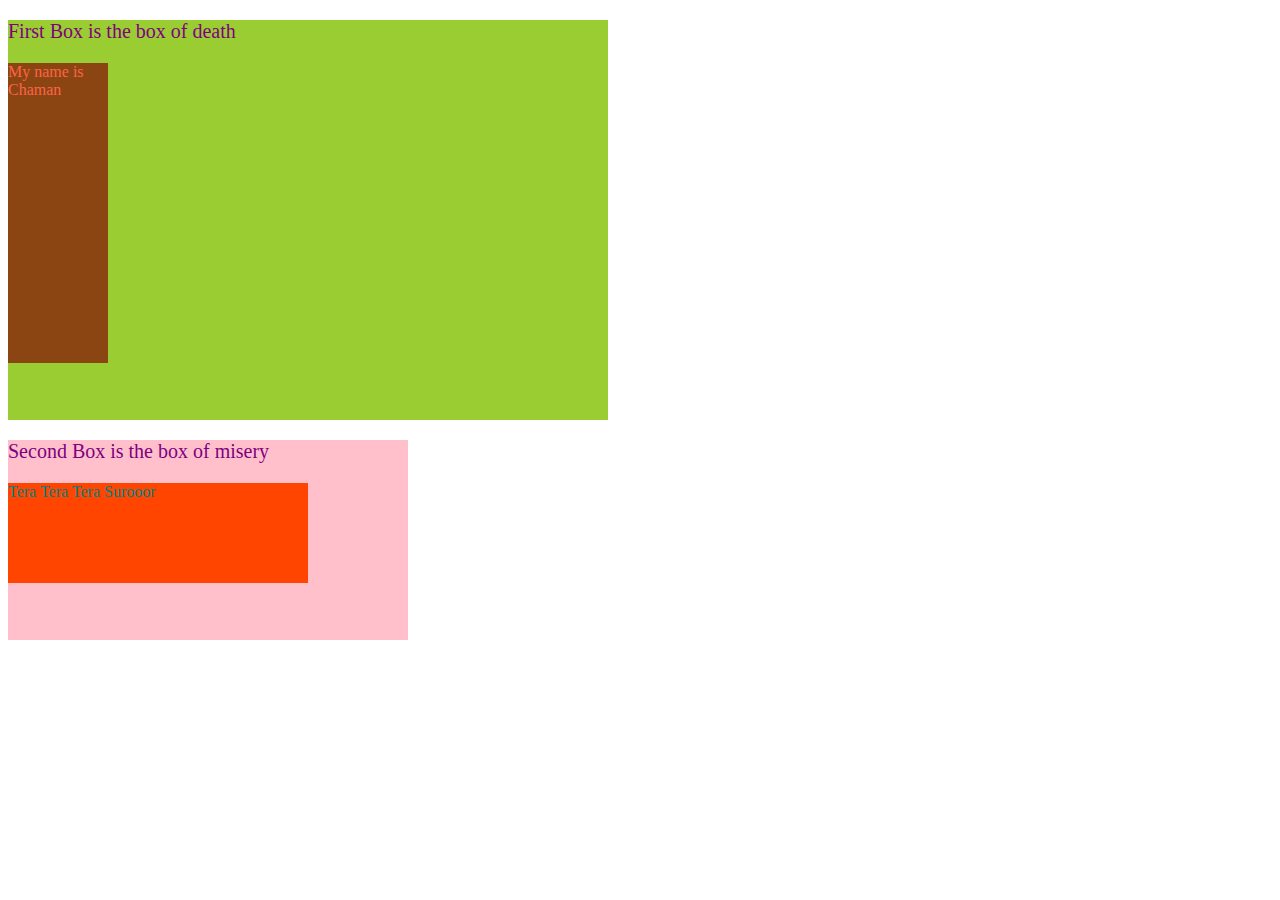
<file: DivTagsReview.html>
<!DOCTYPE html>
<html lang="en">
<head>
    <meta charset="UTF-8">
    <meta name="viewport" content="width=device-width, initial-scale=1.0">
    <title>Div Tags</title>
    <style>
.box1{
    color:tomato;
    background-color: yellowgreen;
    text-decoration: rgb(136, 211, 75);
    width: 600px;
    height:400px ;
}
.box2{
    color:teal;
    background-color:pink;
    text-decoration: rgb(136, 211, 75);
    width: 400px;
    height:200px ;
}
.highlighttext{
    color: purple;
    font-size: 20px;

}
.SB1 {
width: 100px;
height: 300px;
background-color: saddlebrown;
}
.SB2 {
width: 300px;
height: 100px;
background-color:orangered ;
}
  </style>
</head>


<body>
    <div class="box1">
<p class="highlighttext">First Box is the box of death</p>
<div class="SB1"><p>My name is Chaman</p></div>
    </div>
    <div class="box2">
        <p class="highlighttext">Second Box is the box of misery</p>
        <div class="SB2"><p>Tera Tera Tera Surooor</p></div>
    </div>




</body>
</html>
</file>
